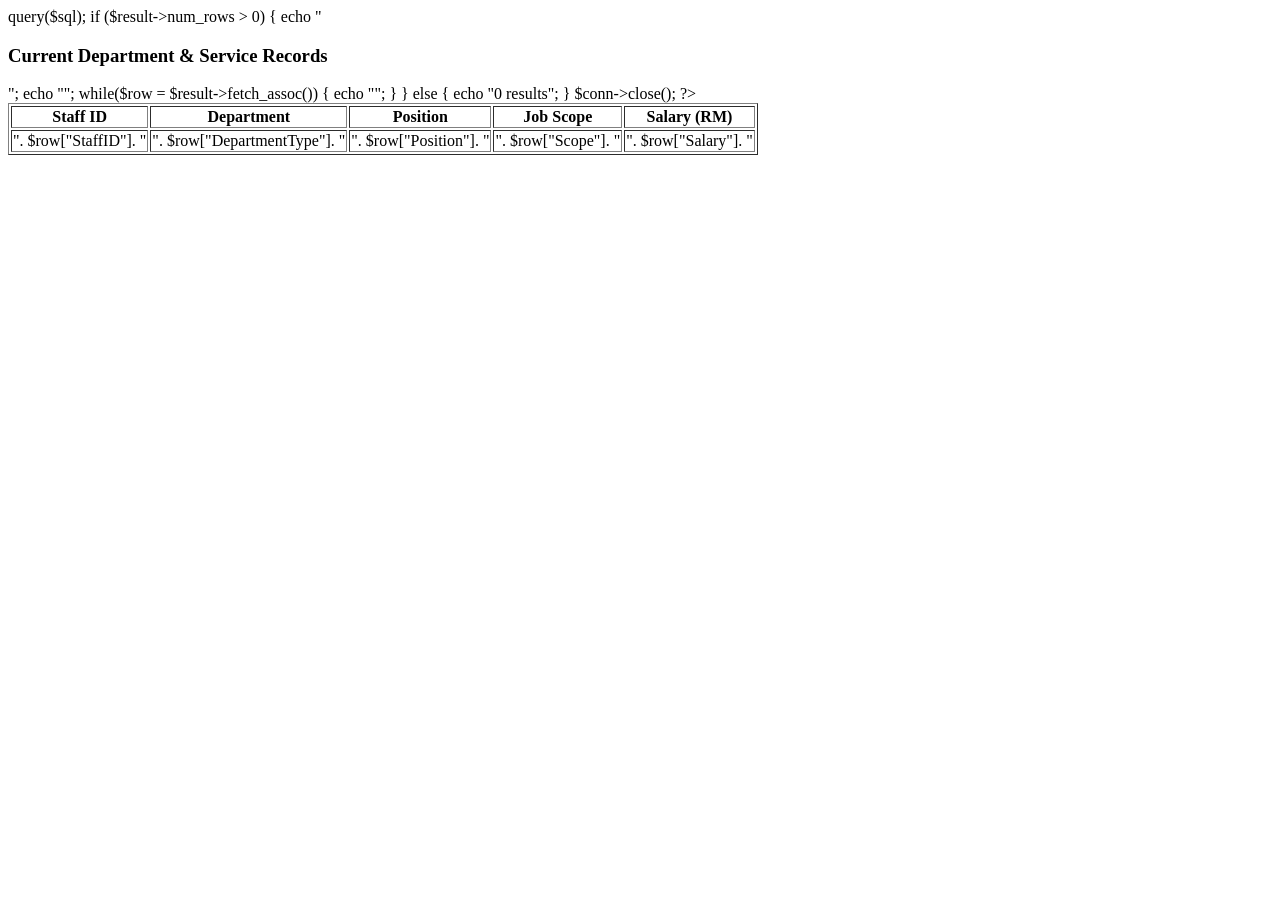
<file: department&service.html>
<!DOCTYPE html>
<html>

<head>
	<title> Department & Services</title>
</head>

<?php
require 'config.php'; 
include 'index.php';
 //include menu list from menu.php, you may edit accordingly

$sql = "
SELECT 
    d.StaffID,
    d.DepartmentType,
    d.Position,
    s.Scope,
    s.Salary
FROM department d
JOIN service s
ON d.StaffID = s.StaffID
";

$result = $conn->query($sql);

if ($result->num_rows > 0) {
    echo "<h3>Current Department & Service Records</h3>";
 echo "<table border='1'>
		<tr>
			<th>Staff ID</th>
			<th>Department</th>
			<th>Position</th>
			<th>Job Scope</th>
			<th>Salary (RM)</th>
			
			

		</tr>";
    while($row = $result->fetch_assoc()) {
        echo "<tr>
			<td> ". $row["StaffID"]. "</td>
			<td> ". $row["DepartmentType"]. " </td>
			<td> ". $row["Position"]. "</td>
			<td> ". $row["Scope"]. " </td>
			<td> ". $row["Salary"]. "</td>
			

	     </tr>";
    }
} else {
    echo "0 results";
}

$conn->close();
?>

</body>
</html>
</file>
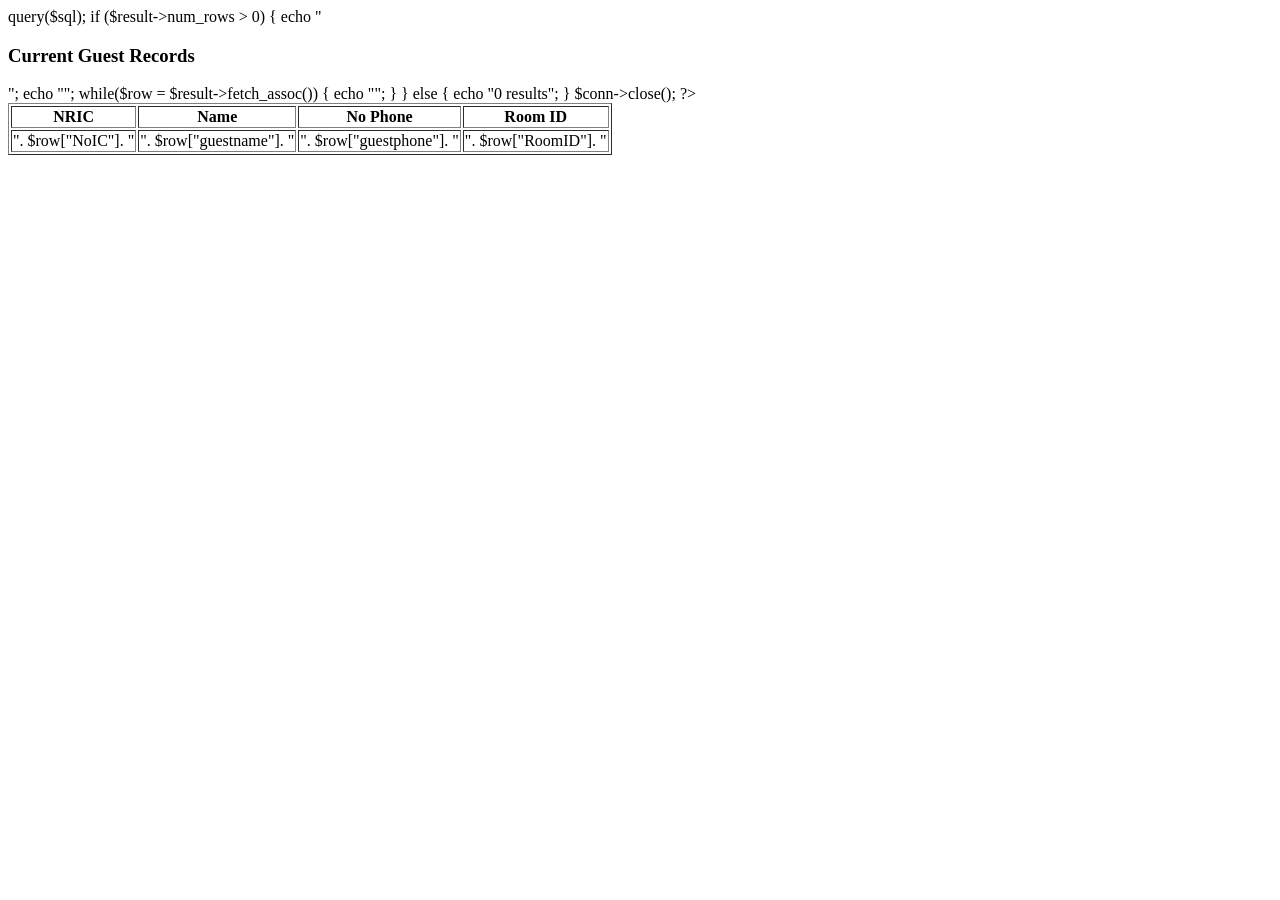
<file: guest.html>
<!DOCTYPE html>
<html>

<head>
	<title> Guest Information</title>
</head>

<?php
require 'config.php'; // include file connect to db
include 'index.php';
$sql = "SELECT * FROM Guest";
$result = $conn->query($sql);

if ($result->num_rows > 0) {
    echo "<h3>Current Guest Records</h3>";
 echo "<table border='1'>
		<tr>
			<th>NRIC</th>
			<th>Name</th>
			<th>No Phone</th>
			<th>Room ID</th>
			


		</tr>";
    while($row = $result->fetch_assoc()) {
        echo "<tr>
			<td> ". $row["NoIC"]. "</td>
			<td> ". $row["guestname"]. " </td>
			<td> ". $row["guestphone"]. "</td>
			<td> ". $row["RoomID"]. " </td>
			

	     </tr>";
    }
} else {
    echo "0 results";
}

$conn->close();
?>

</body>
</html>
</file>
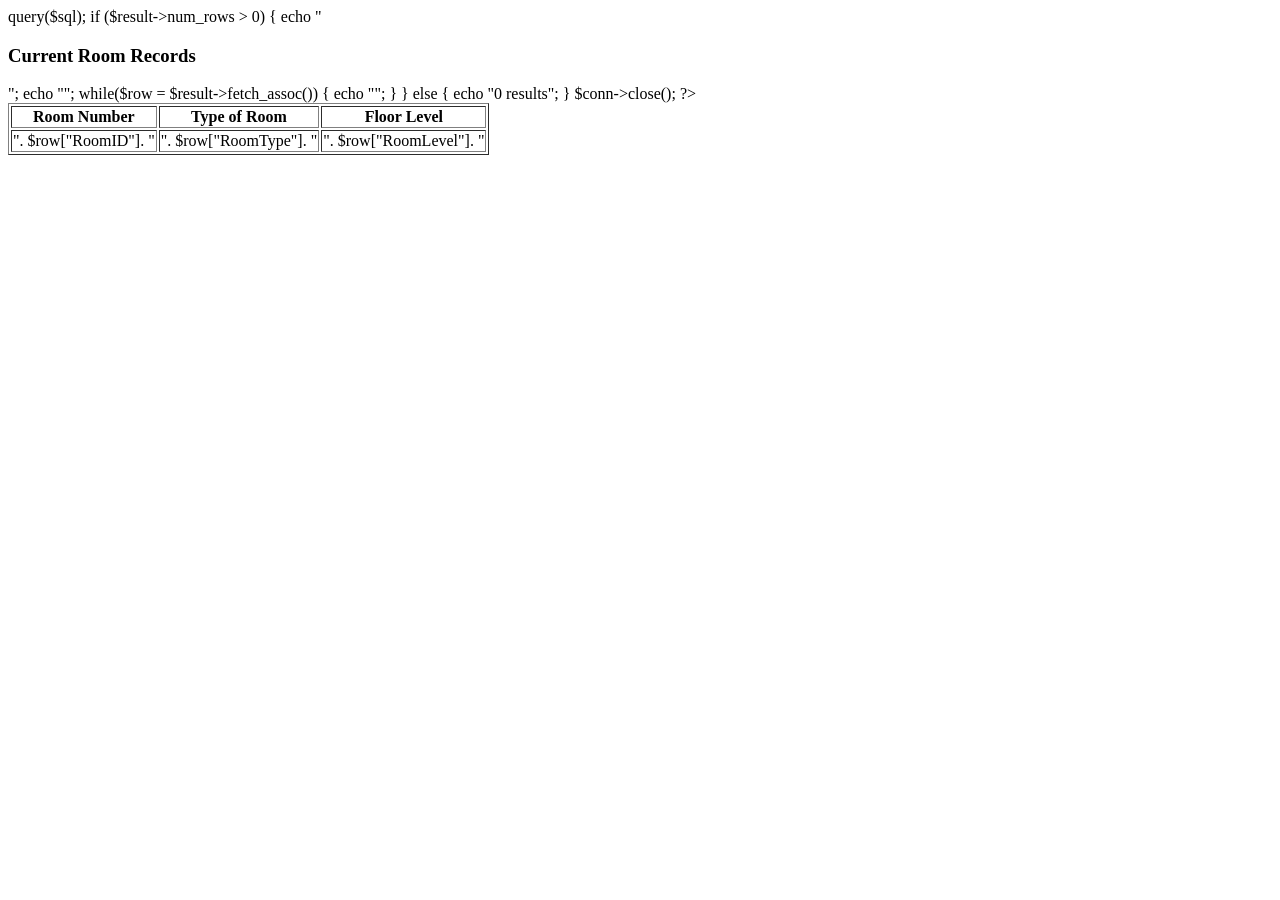
<file: room.html>
<!DOCTYPE html>
<html>

<head>
	<title>Room Information</title>
</head>
<body>

<?php
require 'config.php'; include 'index.php'; 

$sql = "SELECT * FROM room";

$result = $conn->query($sql);

if ($result->num_rows > 0) {
    echo "<h3>Current Room Records</h3>";
 echo "<table border='1'>
		<tr>
			
			<th>Room Number</th>
			<th>Type of Room</th>
			<th>Floor Level</th>

		</tr>";
    while($row = $result->fetch_assoc()) {
        echo "<tr>
			
			<td> ". $row["RoomID"]. "</td>
			<td> ". $row["RoomType"]. " </td>
			<td> ". $row["RoomLevel"]. " </td>
			
			
			

	     </tr>";
    }
} else {
    echo "0 results";
}

$conn->close();
?>

</body>
</html>
</file>
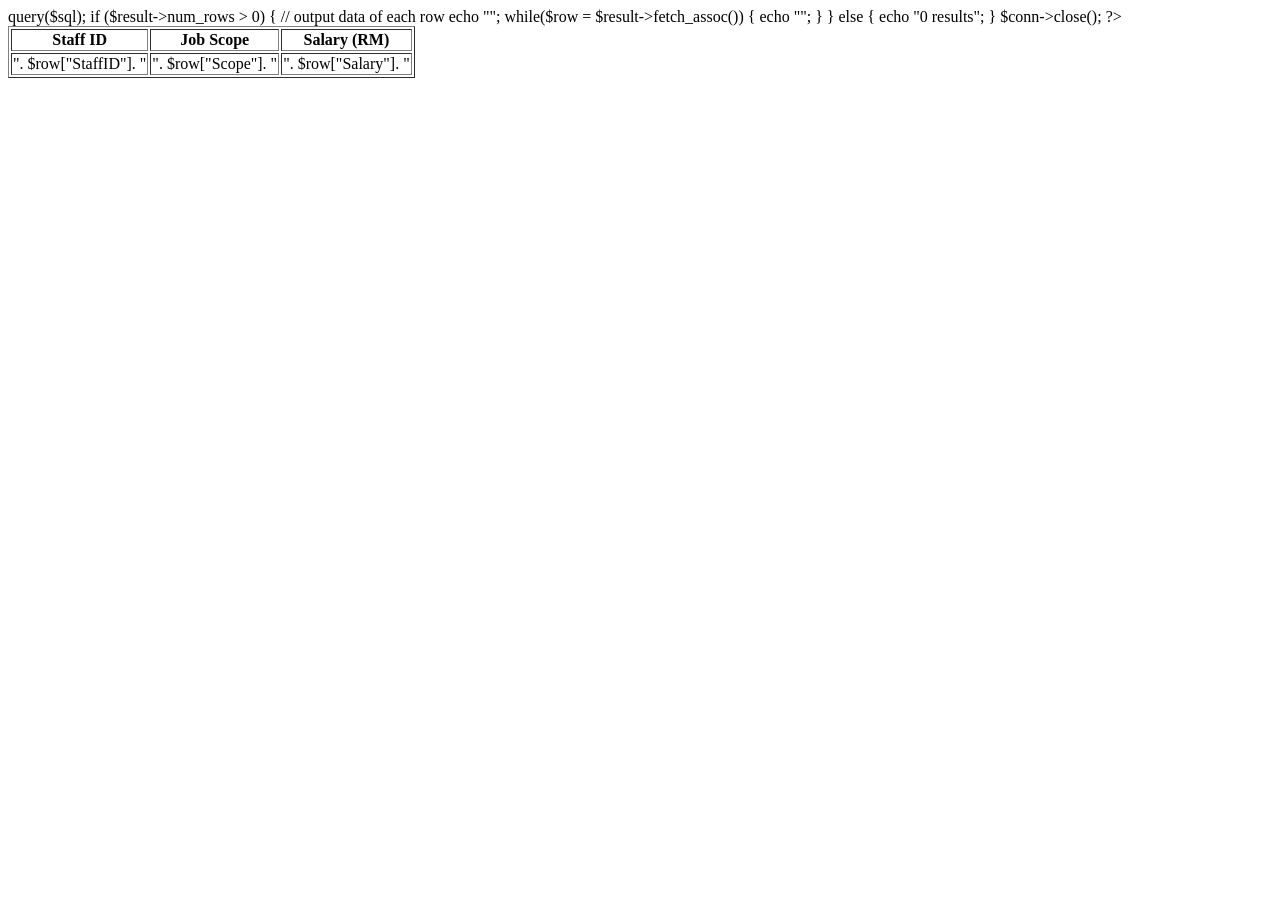
<file: service.html>
<!DOCTYPE html>
<html>

<head>
	<title> Service </title>
</head>

<?php
require 'config.php'; 
include 'index.php'; 
$sql = "SELECT * FROM service";
$result = $conn->query($sql);

if ($result->num_rows > 0) {
    // output data of each row
 echo "<table border='1'>
		<tr>
			<th>Staff ID</th>
			<th>Job Scope</th>
			<th>Salary (RM)</th>
			
			


		</tr>";
    while($row = $result->fetch_assoc()) {
        echo "<tr>
			<td> ". $row["StaffID"]. "</td>
			<td> ". $row["Scope"]. " </td>
			<td> ". $row["Salary"]. "</td>
			
			

	     </tr>";
    }
} else {
    echo "0 results";
}

$conn->close();
?>

</body>
</html>
</file>
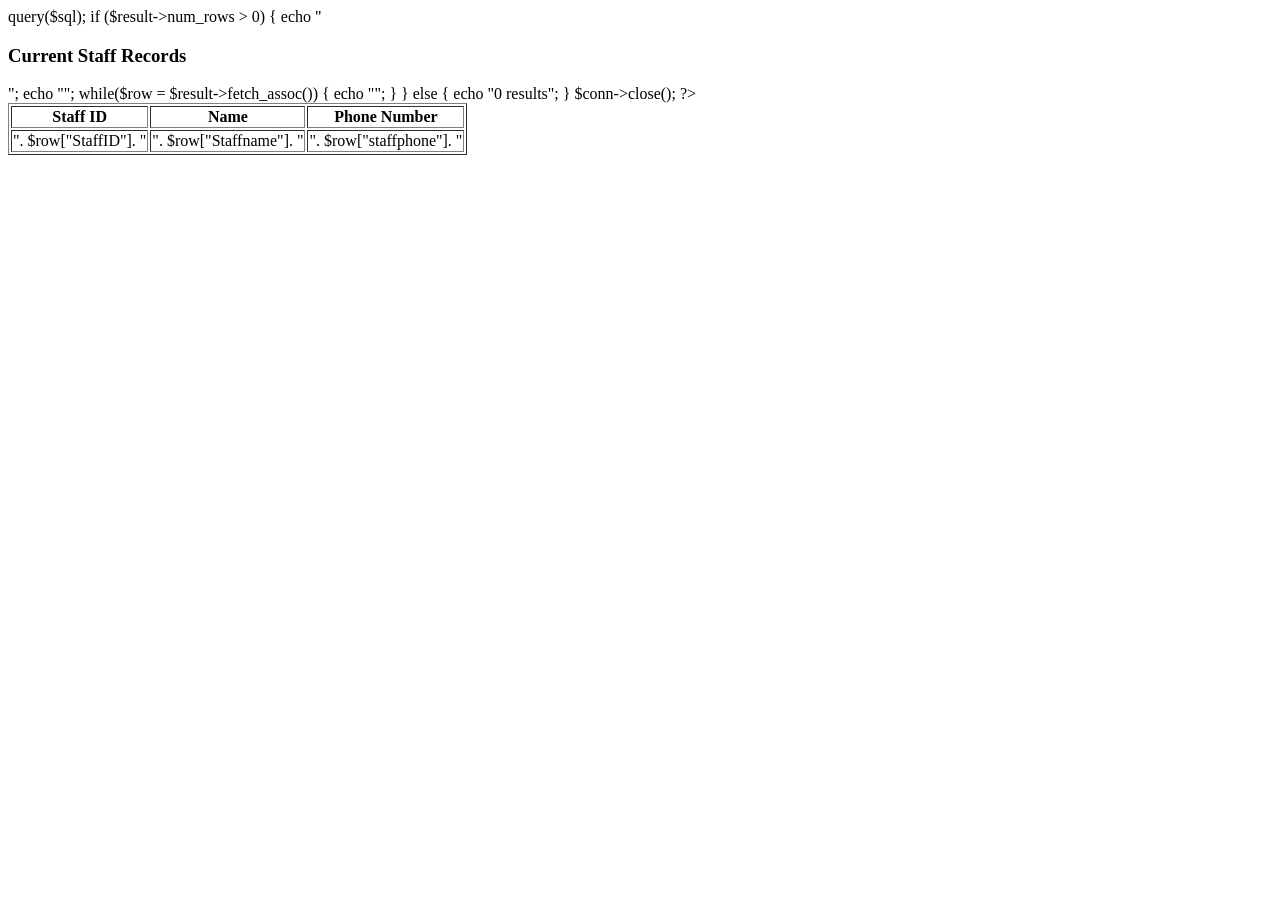
<file: staff.html>
<!DOCTYPE html>
<html>

<head>
	<title> Staff Information </title>
</head>

<?php
require 'config.php'; 
include 'index.php';
$sql = "SELECT * FROM Staff";
$result = $conn->query($sql);

if ($result->num_rows > 0) {
    echo "<h3>Current Staff Records</h3>";

 echo "<table border='1'>
		<tr>

			<th>Staff ID</th>
			<th> Name </th>
			<th>Phone Number</th>
			

		</tr>";
    while($row = $result->fetch_assoc()) {
        echo "<tr>
			
			<td> ". $row["StaffID"]. " </td>
			<td> ". $row["Staffname"]. " </td>
			<td> ". $row["staffphone"]. " </td>
			
			

	     </tr>";
    }
} else {
    echo "0 results";
}

$conn->close();
?>

</body>
</html>
</file>
